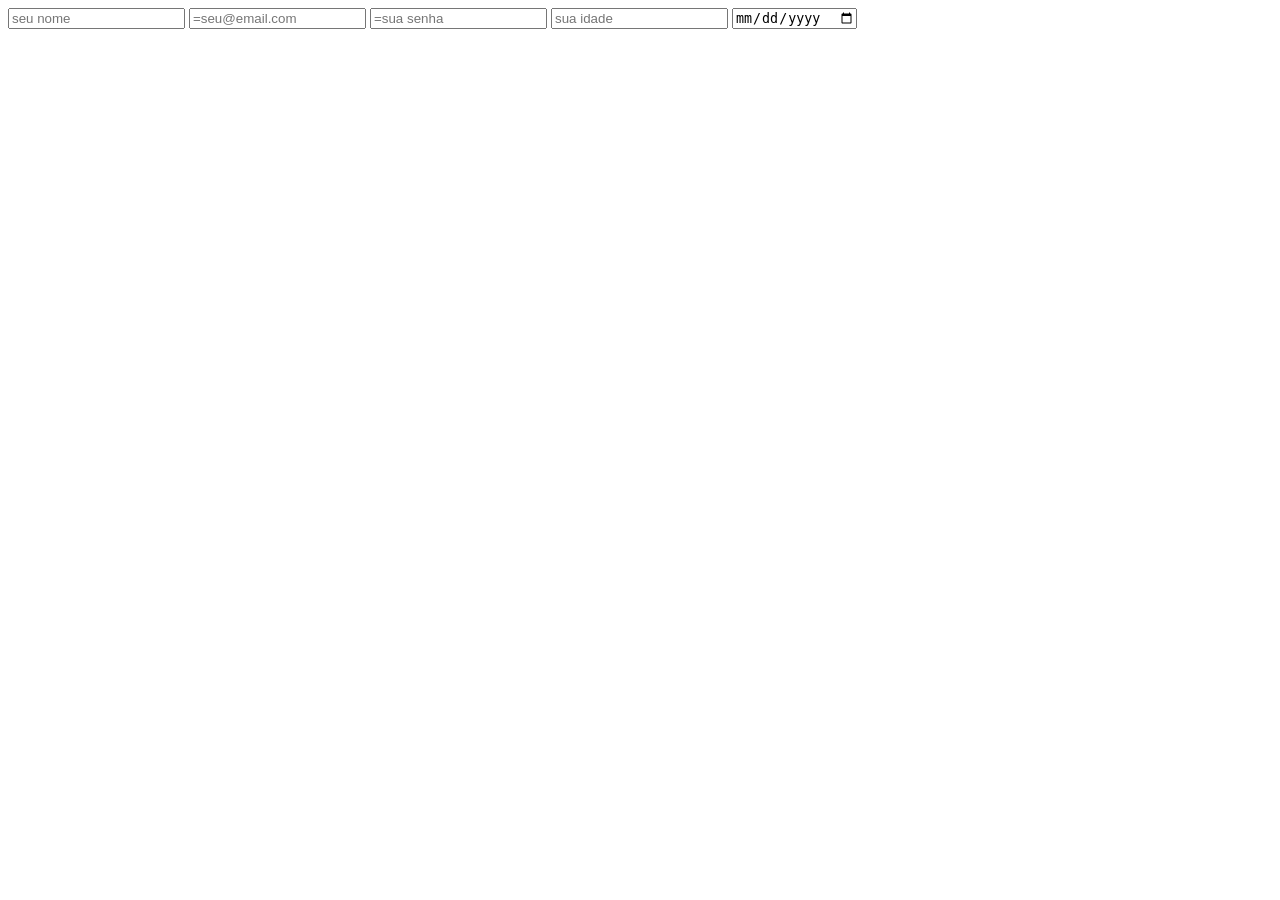
<file: aula 5/exemplo/index.html>
<!DOCTYPE html>
<html lang="en">
<head>
    <meta charset="UTF-8">
    <meta name="viewport" content="width=<device-width>, initial-scale=1.0">
    <title>Document</title>
</head>
<body>
<form action="/enviar-contato" method="post">
<input type="text" name="nome"
placeholder="seu nome">
<input type="email" name="email"
placeholder="=seu@email.com">
<input type="password" name="senha"
placeholder="=sua senha">
<input type="namber"name="idade"
placeholder="sua idade">
<input type="date"
name"nascimento">
</form> 

</body>
</html>
</file>
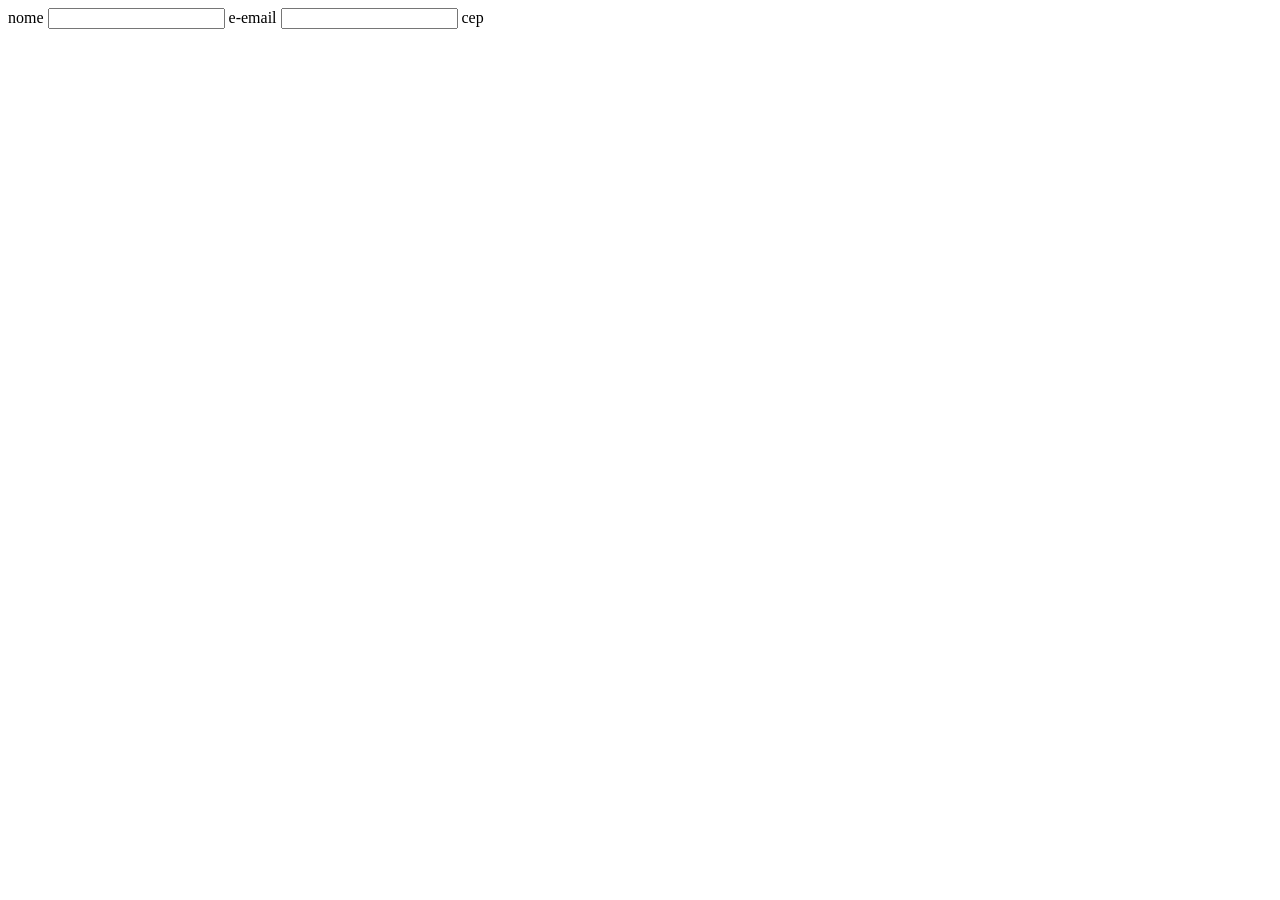
<file: aula 7/exemplo 2/index.html>
<!DOCTYPE html>
<html lang="en">
<head>
    <meta charset="UTF-8">
    <meta name="viewport" content="width=>, initial-scale=1.0">
    <title>Document</title>
</head>
<body>
    <form>
<label for="nome">nome</label>
<input type="text" id="nome" required>
<label for="email">e-email</label>
<input type="email" id="email" required>
 

<label for="cep">cep</label>
<input type="text"
id="cep"
name="cep"
pattern="[0-9]{5}-[0-9]{3}"
title="formato esperado
0000-000>
</form>
</body>
</html>
</file>
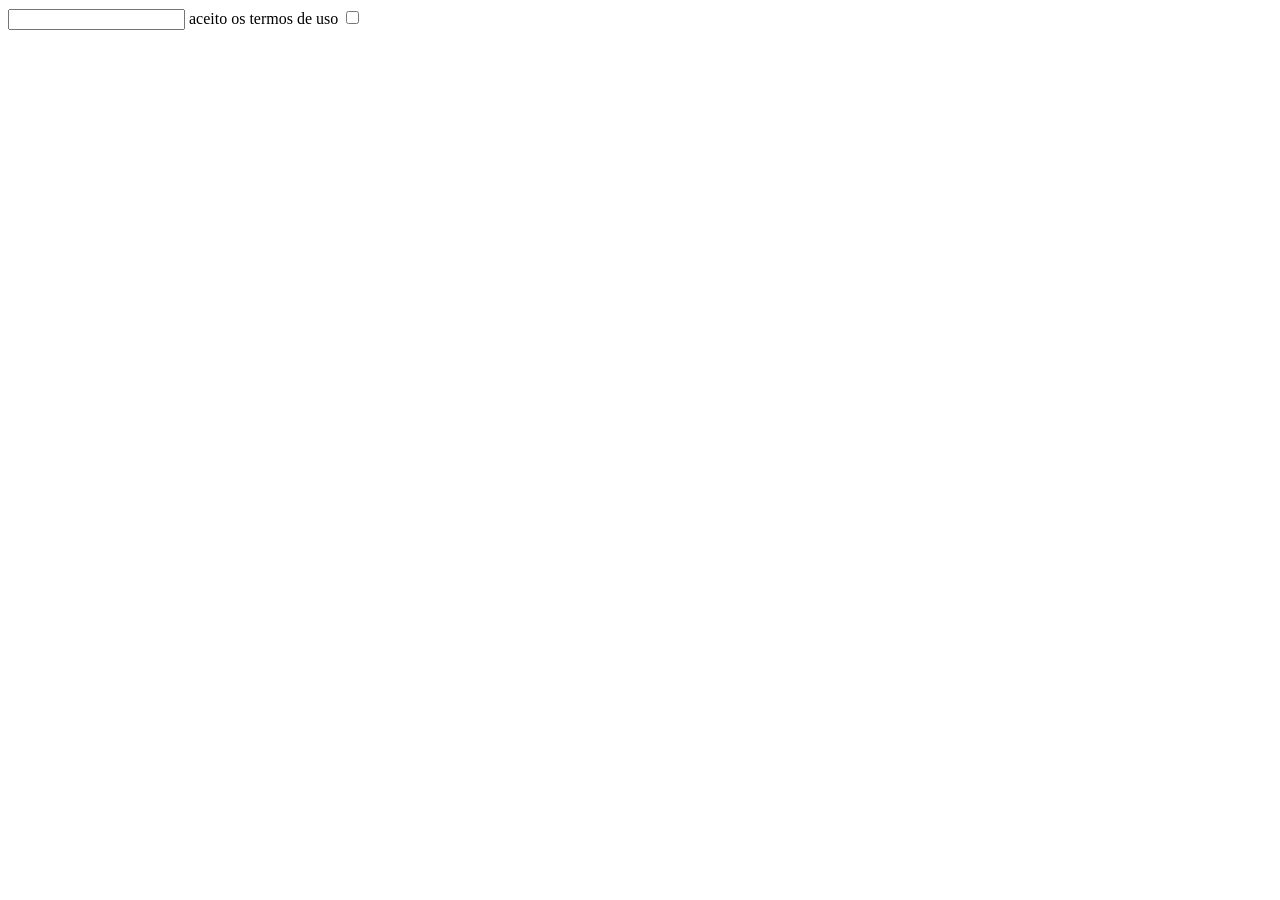
<file: aula 7/exemplo/index.html>
<!DOCTYPE html>
<html lang="en">
<head>
    <meta charset="UTF-8">
    <meta name="viewport" content="width=>, initial-scale=1.0">
    <title>Document</title>
</head>
<body>
   <form>
<label for="campo-nome"></label>
<input type="text"
id="campo-nome" name="nome">


<label for="campo-aceite">aceito os termos de uso</label>
<input type="checkbox" id="campo-aceite">

   </form> 
</body>
</html>
</file>
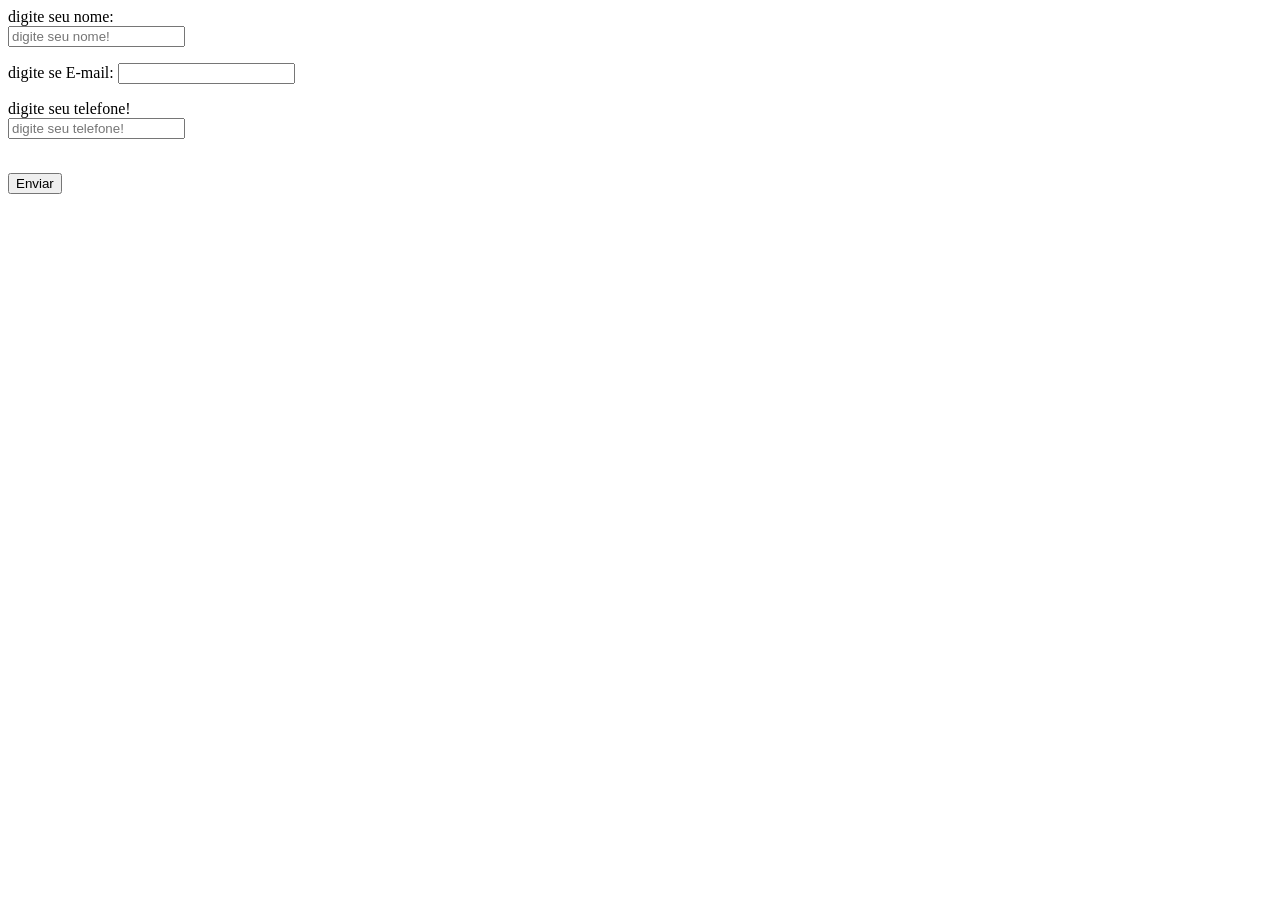
<file: aula-08/exemplos/index.html>
<!DOCTYPE html>
<html lang="en">
<head>
    <meta charset="UTF-8">
    <meta name="viewport" content="width=<>, initial-scale=1.0">
    <title>Document</title>
</head>
<body>
    <form id="form-contato">
     

     <label for="nome">digite seu nome:</label>
     <br>
     <input type="text" name="digite seu nome":
      placeholder="digite seu nome!">
      <p></p>
    <label for="email">digite se E-mail:</label>
     <input type="email" name="digite seu e-mail!"
     <p></p>
     <label for="number">digite seu telefone!</label>
     <br>
      <input for="number" name="digite seu telefone":
     placeholder="digite seu telefone!">
     <p></p>
     <br>
     <button type="submit">Enviar</button>
    </form>
     <script>
        const formulario = document.querySelector("#form-contato");
    
        formulario.addEventListener("submit",
        function (event) {
             event.preventDefault();
             alert("mensagem enviada com sucesso!");
        });
     
     </script>     


      



</body>
</html>
</file>
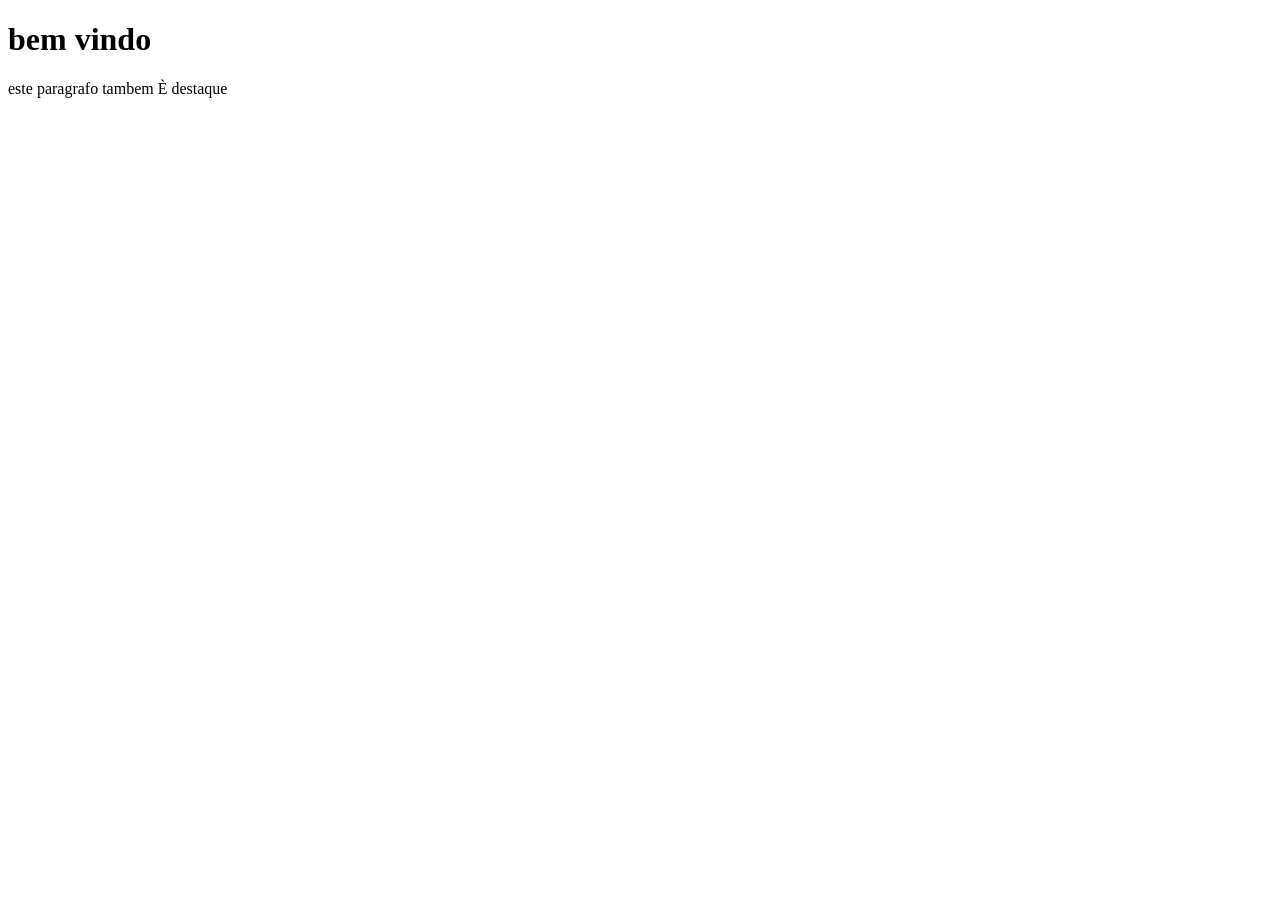
<file: aula-09/exmplos/index.html>
<!DOCTYPE html>
<html lang="en">
<head>
    <meta charset="UTF-8">
    <meta name="viewport" content="width=device-width, initial-scale=1.0">
    <title>Document</title>
</head>
<body>
<h1 id="titulo-principal"
class="destaque"
centralizado">bem vindo</h1>

<p class="destaque">este paragrafo tambem È destaque</p>
</body>
</html>
</file>
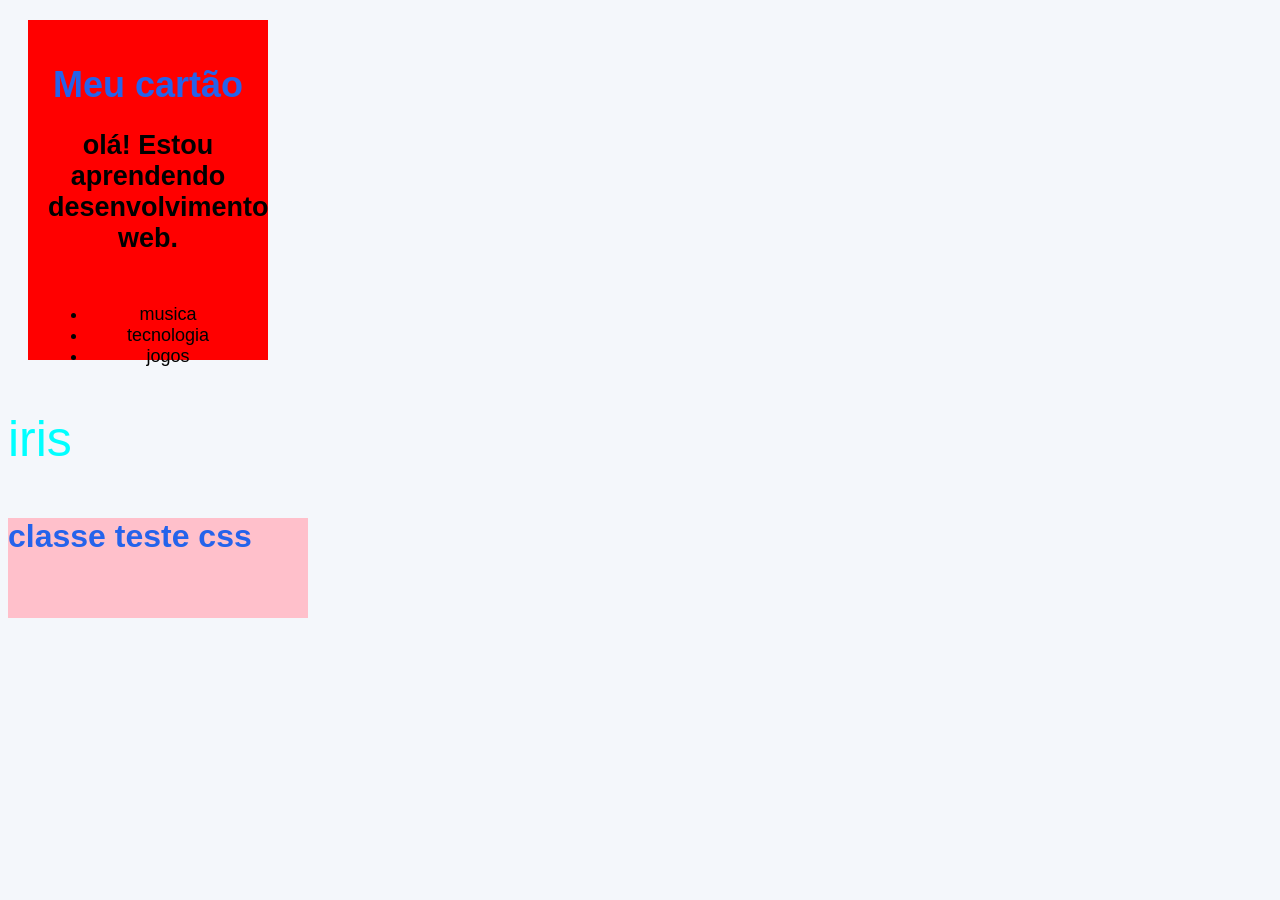
<file: aula-13/exemplos/index.html>
<!DOCTYPE html>
<html lang="en">
<head>
    <meta charset="UTF-8">
    <meta name="viewport" content="width=device-width, initial-scale=1.0">
    <title>Document</title>  

    <link rel="stylesheet" href="styles.css">
</head>
<body>
    <div class="box">
    <h1>Meu cartão</h1>
    <h2>olá! Estou aprendendo desenvolvimento web.</h2>
    <p></p>
    <ul> 
   <li>musica</li>
   <li>tecnologia</li>
   <li>jogos</li>
    </ul>
</div>
<p>iris</p>
<h1 class="destaque"> classe teste css</h1>


</body>
</html>
</file>
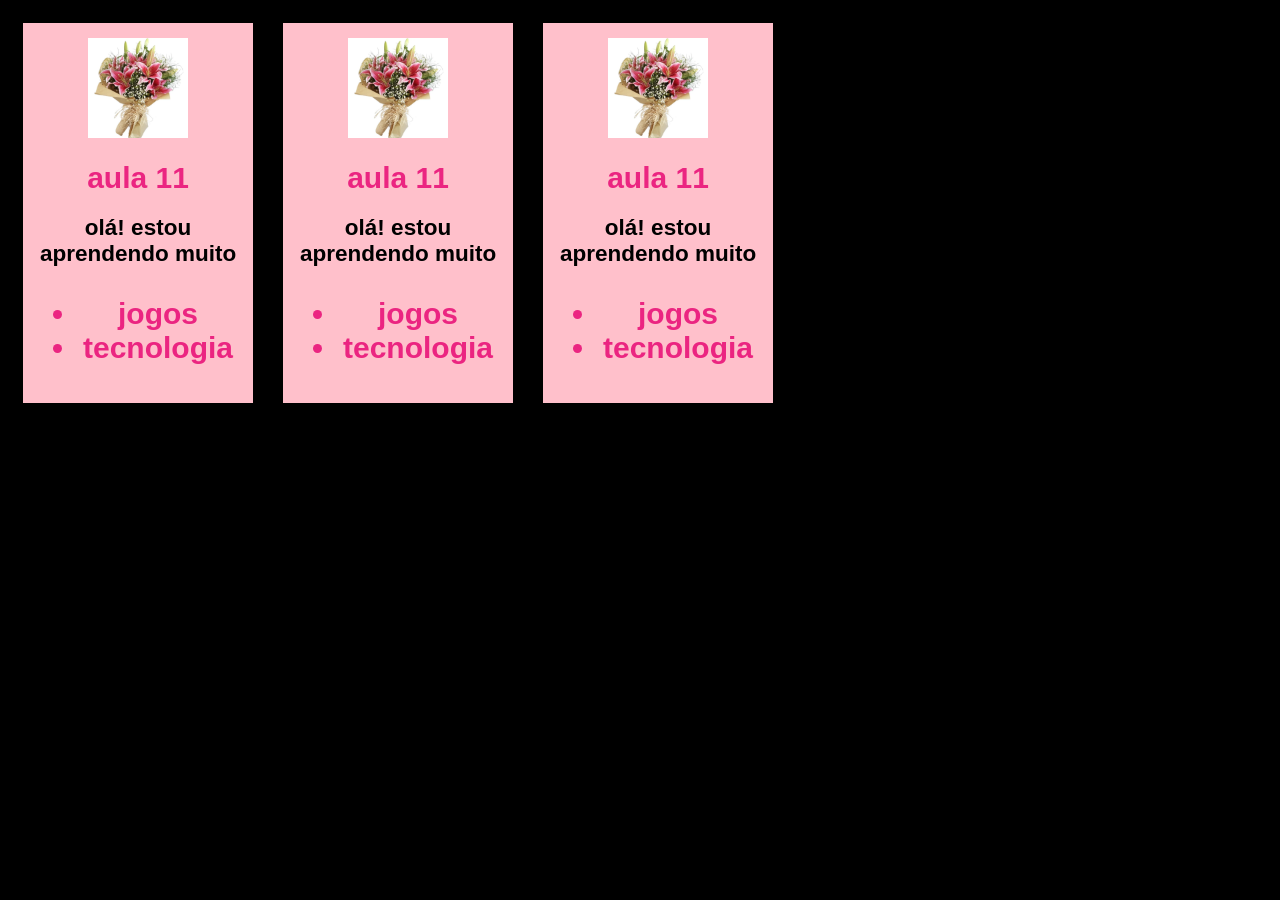
<file: aula-14/exemplos/index.html>
<!DOCTYPE html>
<html lang="en">
<head>
    <meta charset="UTF-8">
    <meta name="viewport" content="width=device-width, initial-scale=1.0">
    <title>Document</title>
    <link rel="stylesheet" href="styles.css">

</head>
<body>

    <div class="contener">
            <div class="box">
                         <img src="lirio.jpeg" alt="lirios lindos ">

    <h1>aula 11</h1>
    <h2>olá! estou aprendendo muito<h1>
        <p></p>
        <ul>
    <li>jogos</li>
    <li>tecnologia</li>
        </ul>


    </div>    
    
    <div class="box">
                 <img src="lirio.jpeg" alt="lirios lindos ">
    <h1>aula 11</h1>
    <h2>olá! estou aprendendo muito<h1>
        <p></p>
        <ul>
    <li>jogos</li>
    <li>tecnologia</li>
        </ul>


    </div>    
        <div class="box">

            <img src="lirio.jpeg" alt="lirios lindos ">
    <h1>aula 11</h1>
    <h2>olá! estou aprendendo muito<h1>
        <p></p>
        <ul>
    <li>jogos</li>
    <li>tecnologia</li>
        </ul>


    </div>  


</body>
</html>
    </div>
    </div>
</file>
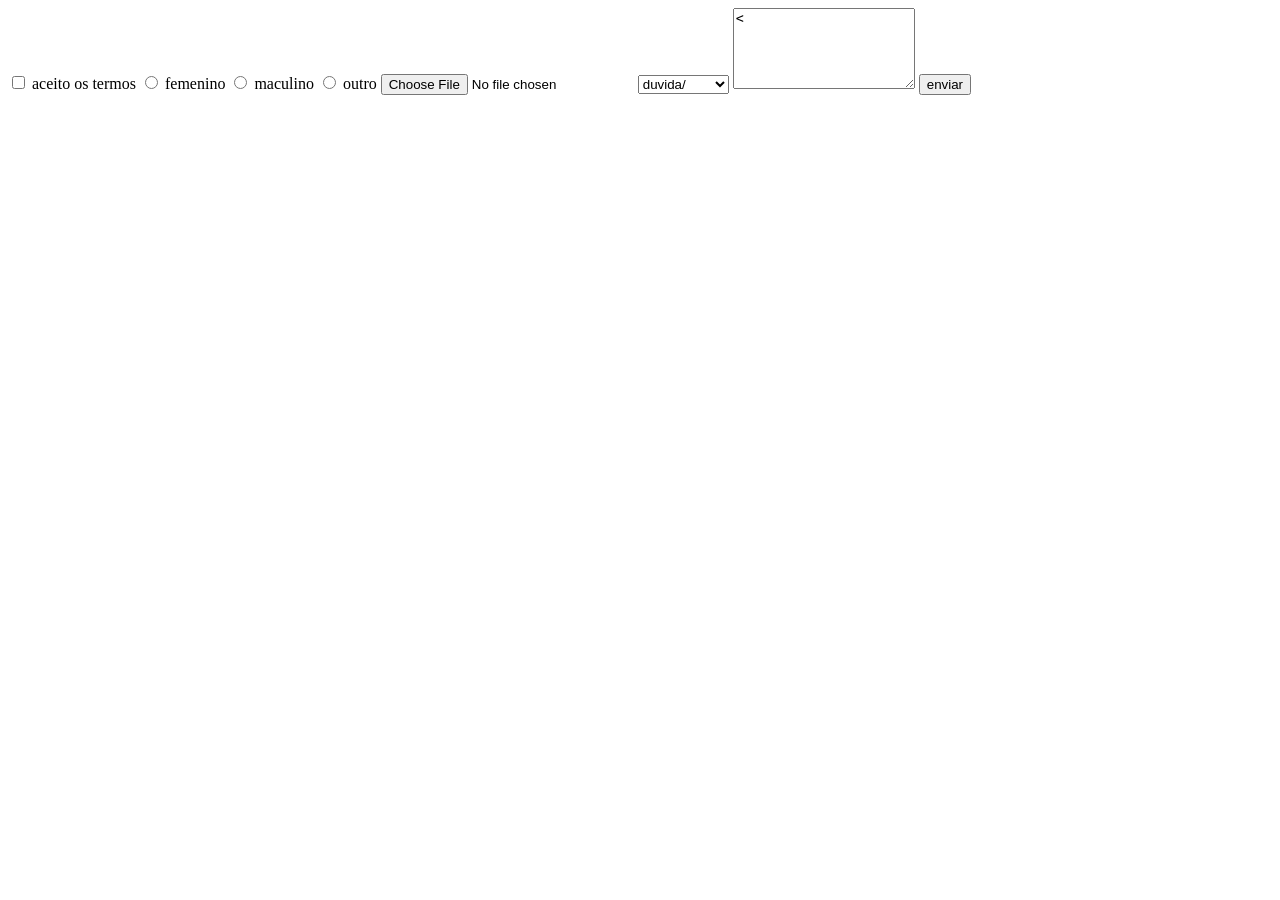
<file: aula-6/exemplo/index.html>
<!DOCTYPE html>
<html lang="en">
<head>
    <meta charset="UTF-8">
    <meta name="viewport" content="width=
    , initial-scale=1.0">
    <title>Document</title>
</head>
<body>
    <form>
 <input type="checkbox"name="aceite"
 value="sim"> aceito os termos

 <input type="radio" name="genero"
 value="f"> femenino
<input type="radio" name="genero"
value="a"> maculino
<input type="radio" name="genero"
value="outro"> outro   
<input type="file"
name="foto-perfil">


<select name="assunto">
<option value="duvida">duvida/</option>
<option value="elogio">elogio/</option>
<option value="reclamaçâo">reclamaçâo</option>
</select>

<textarea name="mensagem" rows="5"
placeholder="escreva sua mensagem"><</textarea>
<button type="submit">enviar</button>

</form>





</body>
</html>
</file>
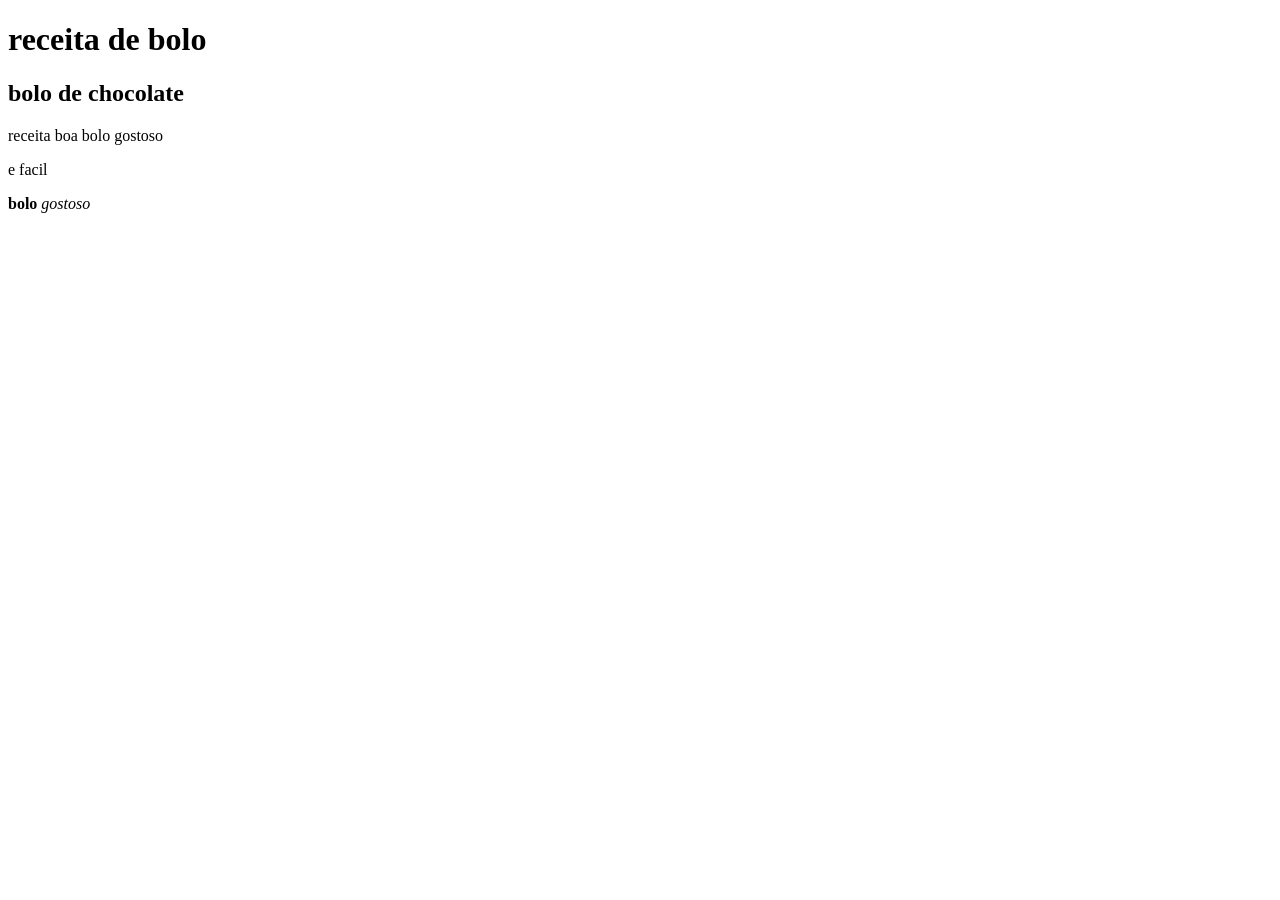
<file: lista-html/exercico-1/index.html>
<!DOCTYPE html>
<html lang="en">
<head>
    <meta charset="UTF-8">
    <meta name="viewport" content="width=device-width, initial-scale=1.0">
    <title>Document</title>
</head>
<body>
    <h1>receita de bolo</h1>
    <h2>bolo de chocolate</h2>
    <p>receita boa bolo gostoso</p>
    <p>e facil</p>
    <strong>bolo</strong>
    <em>gostoso</em>
    <br>

</body>
</html>
</file>
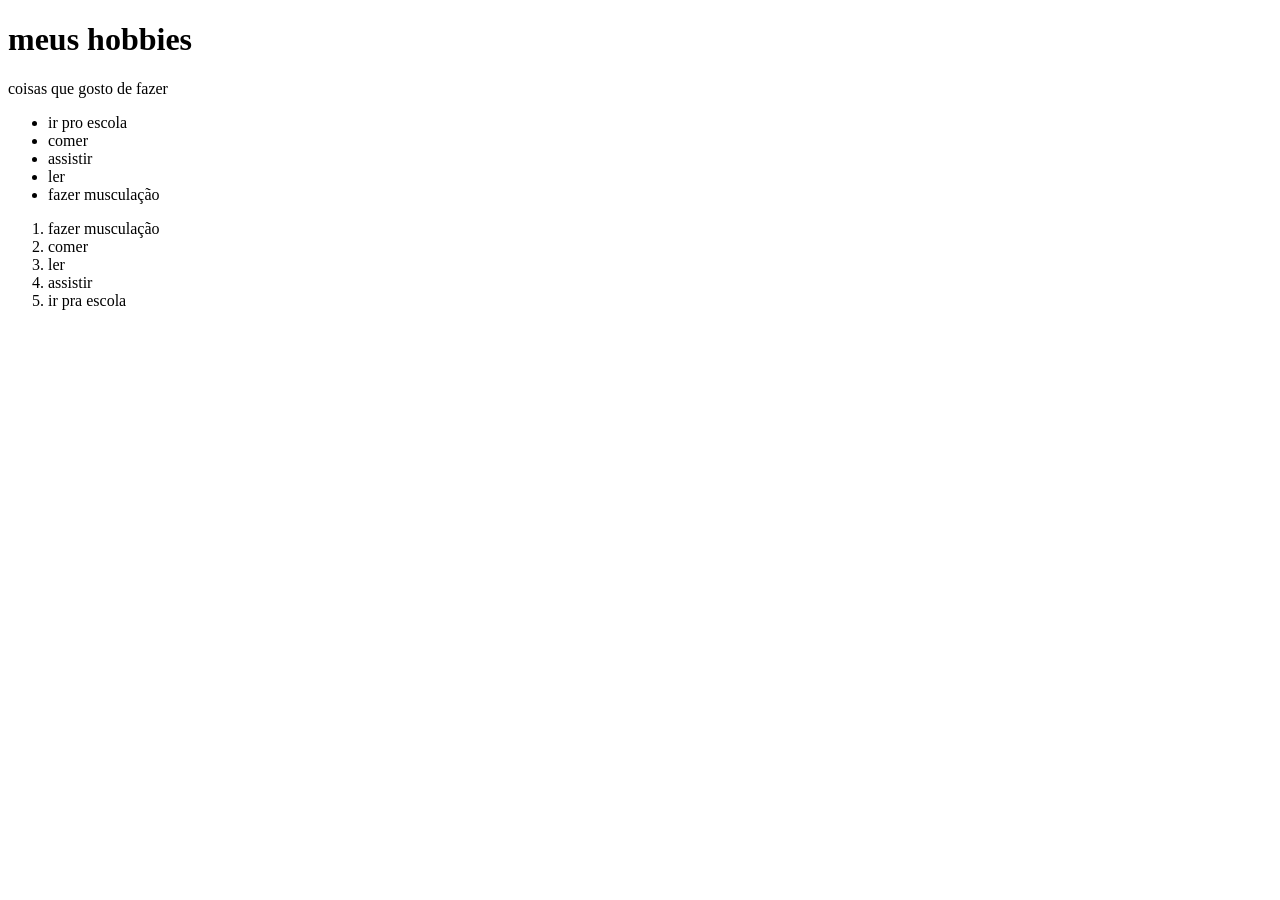
<file: lista-html/exercicio-2/exercicio/index.html>
<!DOCTYPE html>
<html lang="en">
<head>
    <meta charset="UTF-8">
    <meta name="viewport" content="width=>, initial-scale=1.0">
    <title>Document</title>
</head>
<body>
   <h1>meus hobbies</h1>
   <p>coisas que gosto de fazer</p>
   <ul>
        <li>ir pro escola</li>
        <li>comer</li>
        <li>assistir</li>
        <li>ler</li>
        <li>fazer musculação</li>
   </ul>
   <ol>
        <li>fazer musculação</li>
        <li>comer</li>
        <li>ler</li>
        <li>assistir</li>
        <li>ir pra escola</li>
    </ol>



</body>
</html>
</file>
<file: aula-13/exemplos/styles.css>
body{
    background: #f4f7fb;
    font-family: arial, sans-serif;
}
h1 {
    color: #2563eb;
}

.box{
    background: red;
    width: 200px;
    height: 300px;
    padding: 20px;
    margin:20px;
    font-size: 18px;
    text-align: center;

} 

p{color:aqua;
font-size:50px;    
}
.destaque{background: pink;
height:100px ;
width:300px;
}
#titulo{color: #f4f7fb;}
</file>
<file: aula-14/exemplos/styles.css>
body{
    background:black;
    font-family: arial, sans-serif;
}
h1{
    color: #eb2581;
}

.box{
    background: pink;
    width: 200px;
    height: 350px;
    padding:15px;
    margin:15px;
    font-size:15px;
    text-align:center;
}

.contener{
    display: flex;
}

img{
    width: 100px;
}
</file>
